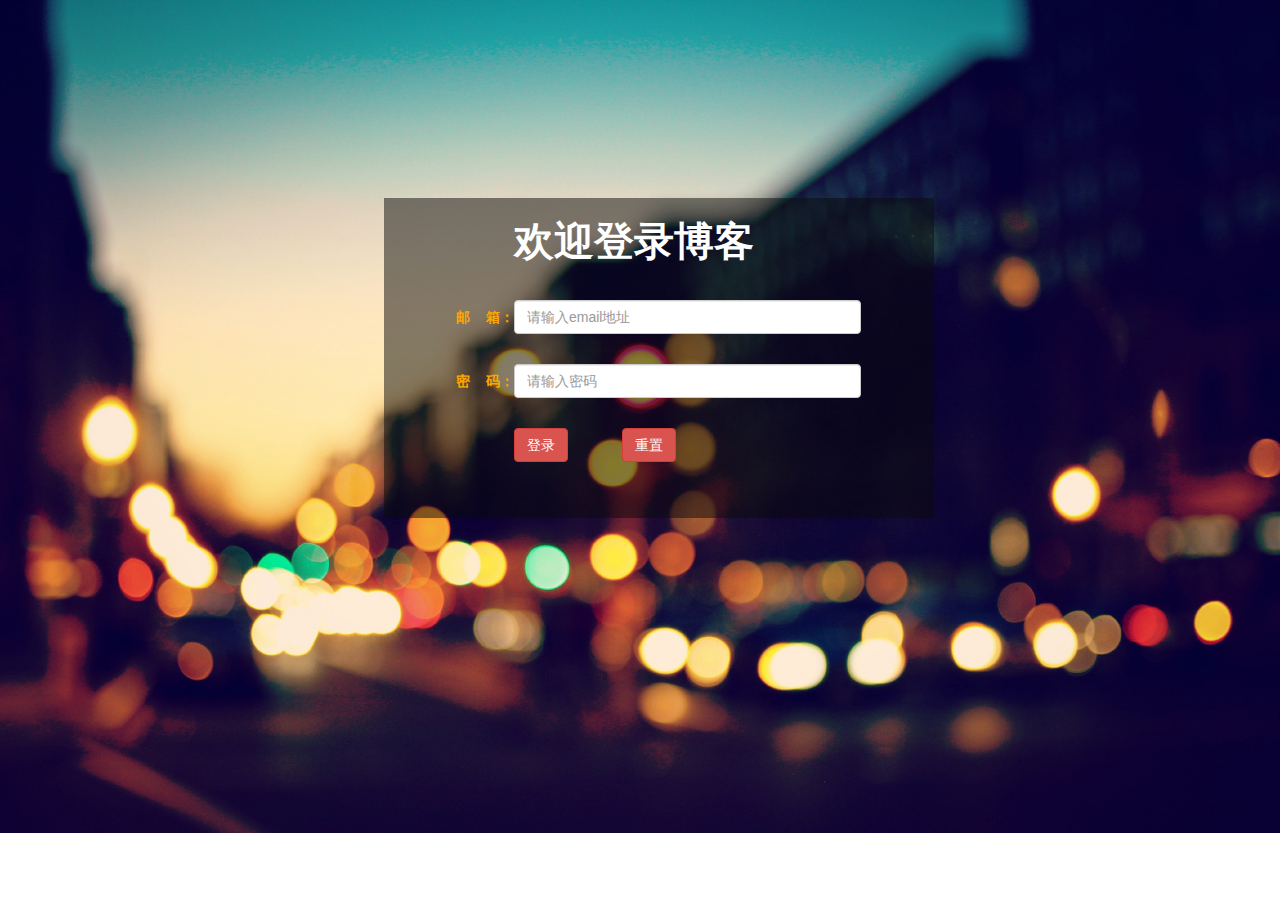
<file: jfinal_demo_maven/src/main/webapp/page/login.html>
<!DOCTYPE html>
<!--网页语言是中文-->
<html lang="zh">
<head>
	<title>登录</title>
    <meta charset="UTF-8">
    <meta name="viewport" content="width=device-width, user-scalable=no, initial-scale=1.0, maximum-scale=1.0, minimum-scale=1.0">
    <meta http-equiv="X-UA-Compatible" content="IE=edge">
    <link rel="stylesheet" href="../assets/css/common.css">
    <link rel="stylesheet" href="../assets/css/log.css">
    <script src="../assets/js/jquery-1.11.3.min.js"></script>
    <script src="../assets/js/bs/bootstrap.min.js"></script>
    <link rel="stylesheet" href="../assets/js/bs/bootstrap.min.css">
    <style>
        .color{color: #fff;}
        .form-group{padding: 15px 0px;}
        .zt{position: absolute;top: 22%;left: 30%;background-color: rgba(10,10,10,.5);padding-right: 30px;}
        label{color: orange;}
        /*.control-label{text-align: center !important;}*/
    </style>
</head>
<body style="background: url('../assets/img/login-bg.jpg') no-repeat;background-size:100%;">
<div style="width:550px;height:320px;margin: 0 auto;" class="zt">
    <form class="form-horizontal" id="registerForm" action="index.html" method="post" target="_blank">
        <div class="form-group row" style="margin-top: 20px;">
            <label for="inputText" class="col-sm-3 control-label"> </label>
            <div class="col-sm-8">
                <!--<div><img src="images/logo.jpg" class="img-rounded img-responsive center-block"></div>-->
                <div class="text-left" style="font-size: 40px;color:#fff;font-weight: bold;">欢迎登录博客</div>
            </div>
        </div>
        <div class="form-group row" style="margin-top: 20px;">
            <label for="inputText" class="col-sm-3 control-label">邮&nbsp;&nbsp;&nbsp;&nbsp;箱：</label>
            <div class="col-sm-8">
                <input id="inputText" type="text" class="form-control"  placeholder="请输入email地址">
                <div id="email-rsg" class="color"></div>
            </div>
        </div>
        <div class="form-group row">
            <label for="inputPwd" class="col-sm-3 control-label">密&nbsp;&nbsp;&nbsp;&nbsp;码：</label>
            <div class="col-sm-8">
                <input id="inputPwd" type="password" class="form-control" placeholder="请输入密码">
                <div id="pwd1-rsg" class="color"></div>
            </div>
        </div>
        <div class="form-group row">
            <div class="col-sm-offset-3 col-sm-8">
                <input type="submit" class="btn btn-danger" value="登录" onclick="addInfo()" style="margin-right: 50px;">
                <input id="cancel" type="reset" class="btn btn-danger" value="重置">
            </div>
        </div>
    </form>
</div>
<script type="text/javascript" src="../assets/js/login.js"></script>
</body>
</html>
</file>
<file: jfinal_demo_maven/src/main/webapp/assets/css/common.css>
article,aside,.col-xs-1, .col-sm-1, .col-md-1, .col-lg-1, .col-xs-2, .col-sm-2, .col-md-2, .col-lg-2, .col-xs-3, .col-sm-3, .col-md-3, .col-lg-3, .col-xs-4, .col-sm-4, .col-md-4, .col-lg-4, .col-xs-5, .col-sm-5, .col-md-5, .col-lg-5, .col-xs-6, .col-sm-6, .col-md-6, .col-lg-6, .col-xs-7, .col-sm-7, .col-md-7, .col-lg-7, .col-xs-8, .col-sm-8, .col-md-8, .col-lg-8, .col-xs-9, .col-sm-9, .col-md-9, .col-lg-9, .col-xs-10, .col-sm-10, .col-md-10, .col-lg-10, .col-xs-11, .col-sm-11, .col-md-11, .col-lg-11, .col-xs-12, .col-sm-12, .col-md-12, .col-lg-12 {
    padding-right: 0px !important;
    padding-left: 0px !important;
}
.row{margin: 0 !important;}
header{background: #b10021;}
header ul li{margin: 10px 5px;}
.navbar-header .logo{height: 60px;font-size: 30px;color: #fff;line-height: 60px;margin-right: 30px;text-decoration: none;  }
header ul li a{color: #fff;font-size: 16px;}
.nav-pills>li>a:active,.nav-pills>li>a:hover,.nav-pills>li>a:focus{border-radius: 0px;background: #f2dede !important;color: #fff;}
.navbar-toggle .icon-bar{background: #fff;}
section{background: #f5f5f5 !important;}
footer{border-top: 2px solid #b10021 !important;background: #f5f5f5;}
footer>div{  padding: 10px 0px;text-align: center;  }
</file>
<file: jfinal_demo_maven/src/main/webapp/assets/css/log.css>
.write{
    width: 100px;
    height: 30px;
    line-height: 30px;
    background: #b10021;
    text-align: center;
    color: #ffffff;
    margin: 10px 15px;
    border-bottom: 1px solid #b10021;
    cursor: pointer;
}
.write a{color: #fff !important;}
.tab-bar div:hover{
    background:#CD3333 ;
    opacity: 0.8;
    cursor: pointer;
}
.log{
    margin: 50px;
    padding: 50px 30px;
    border: 1px solid #e6e6e6;
    background: #b10021;
    color: #fff;
    text-align: center;
}
@media (max-width:768px) {
    .log{
        margin: 10px;
        padding: 5px 30px;
    }
}
.tab-box{
    padding: 50px 15px 50px 15px;
}
.tab-box table tr:first-child td{
    border-bottom: 1px solid #ddd;
}
.tab-box table tr td{
    border-top: 1px solid #fff !important;
}
.on{
    background:#CD3333 ;
    opacity: 0.8;
}
</file>
